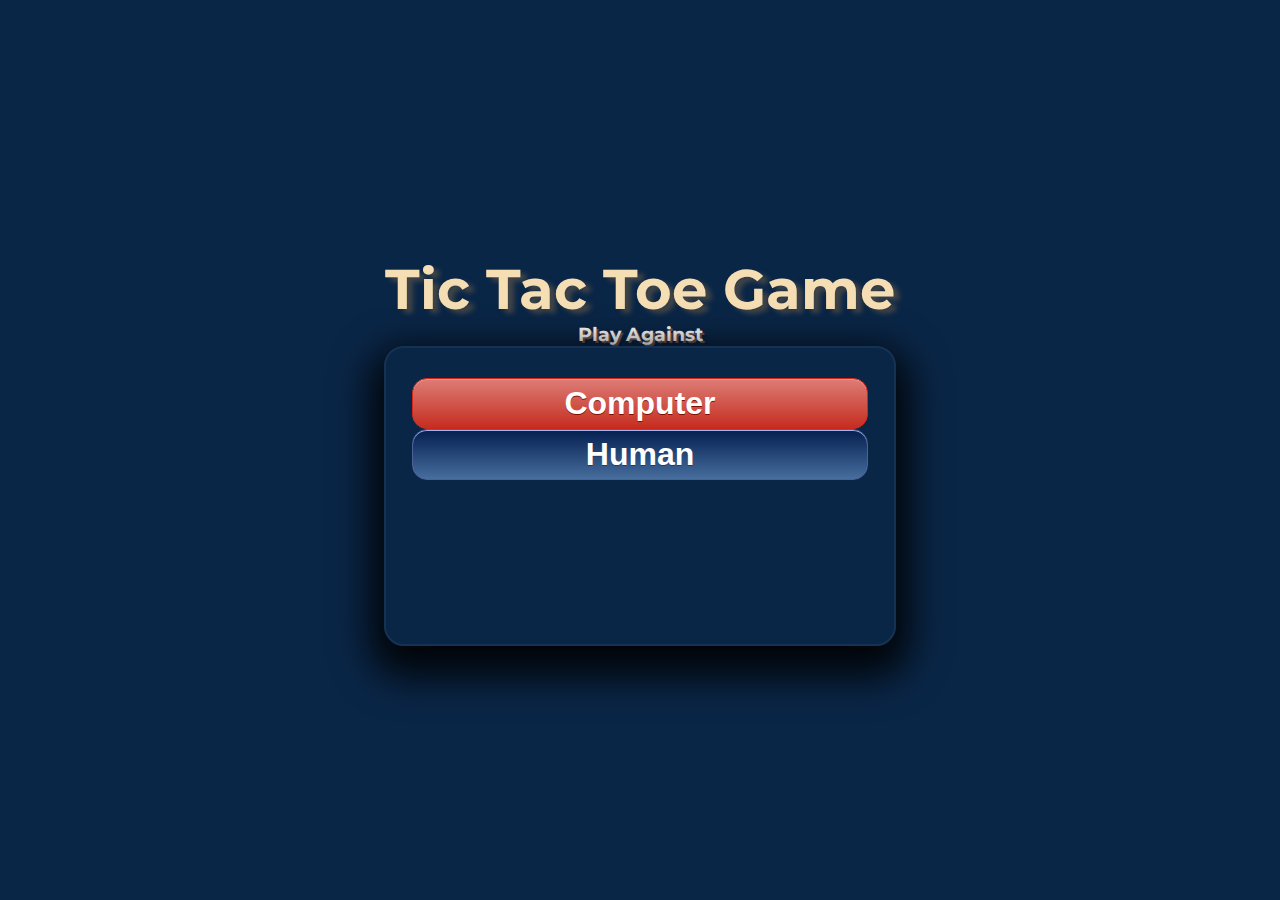
<file: index.html>
<!doctype html>
<html lang="en">
  <head>
    <meta charset="utf-8">
    <meta name="viewport" content="width=device-width, initial-scale=1">
    <title>Tic Tac Toe Game</title>
    <!-- Bootstrap Link -->
    <link href="https://cdn.jsdelivr.net/npm/bootstrap@5.3.0-alpha1/dist/css/bootstrap.min.css" rel="stylesheet" integrity="sha384-GLhlTQ8iRABdZLl6O3oVMWSktQOp6b7In1Zl3/Jr59b6EGGoI1aFkw7cmDA6j6gD" crossorigin="anonymous">
    <!-- Google Fonts -->
    <link rel="preconnect" href="https://fonts.googleapis.com"><link rel="preconnect" href="https://fonts.gstatic.com" crossorigin><link href="https://fonts.googleapis.com/css2?family=Montserrat&display=swap" rel="stylesheet">
    <!-- External CSS -->
    <link rel="stylesheet" href="css/styles.css">
</head>
  <body>
    <h1>Tic Tac Toe Game</h1>
    <h3 class="mt-2">Play Against</h3>
    <div class="optionDiv d-flex flex-column justify-content-around align-items-center mt-3">
        <a class="computerLink d-flex justify-content-center align-items-center" href="computer/computer.html">Computer</a>
        <a class="humanLink d-flex justify-content-center align-items-center" href="human/human.html">Human</a>
    </div>
    <!-- Bootstrap Script -->
    <script src="https://cdn.jsdelivr.net/npm/bootstrap@5.3.0-alpha1/dist/js/bootstrap.bundle.min.js" integrity="sha384-w76AqPfDkMBDXo30jS1Sgez6pr3x5MlQ1ZAGC+nuZB+EYdgRZgiwxhTBTkF7CXvN" crossorigin="anonymous"></script>
</body>
</html>
</file>
<file: css/styles.css>
/* GENERAL STYLES */
* {
    margin: 0;
    padding: 0;
}
body {
    font-family: "Montserrat";
    width: 100%;
    height: 100vh;
    background-color: #0A2647;
    color: wheat;
    text-align: center;
    display: flex;
    flex-direction: column;
    justify-content: center;
    align-items: center;
}
a {
    text-decoration: none;
    color: wheat;
}
h1 {
    font-size: 3.5rem;
    font-weight: bold;
    text-shadow: 6px 4px 5px #424547;
}
h3 {
    color: #FFFFFF;
    text-shadow: 2px 2px 0px #645353, 5px 4px 0px rgba(0,0,0,0.15);
}

/* CONCRETE STYLES */
.optionDiv {
    box-sizing: border-box;
    padding: 30px 0;
    width: 40%;
    height: 300px;
    border-radius: 20px;
    border: 2px solid #153253;
    box-shadow: 0px 17px 38px 14px rgba(0,0,0,0.89);
    -webkit-box-shadow: 0px 17px 38px 14px rgba(0,0,0,0.89);
    -moz-box-shadow: 0px 17px 38px 14px rgba(0,0,0,0.89);
}

.computerLink {
    width: 80%;
	box-shadow:inset 0px 1px 0px 0px #f5978e;
	background: linear-gradient(to bottom, #db7972 5%, #c62d1f 100%);
	background-color:#db7972;
	border-radius: 15px;
	border: 1px solid #d02718;
	display:inline-block;
	cursor:pointer;
	color:#ffffff;
	font-family:Arial;
	font-size:2rem;
	font-weight:bold;
	padding: 6px 24px;
	text-decoration:none;
	text-shadow: 0px 1px 0px #810e05;
}
.computerLink:hover {
	background:linear-gradient(to bottom, #c62d1f 5%, #db7972 100%);
	background-color:#c62d1f;
}
.computerLink:active {
	position:relative;
	top:2px;
}

.humanLink {
    width: 80%;
	box-shadow:inset 0px 1px 0px 0px #9fb4f2;
	background:linear-gradient(to bottom, #072354 5%, #476e9e 100%);
	background-color:#072354;
	border-radius: 15px;
	border:1px solid #4e6096;
	display:inline-block;
	cursor:pointer;
	color:#ffffff;
	font-family:Arial;
	font-size: 2rem;
	font-weight:bold;
	padding:6px 24px;
	text-decoration:none;
	text-shadow:0px 1px 0px #283966;
}
.humanLink:hover {
	background:linear-gradient(to bottom, #476e9e 5%, #072354 100%);
	background-color:#476e9e;
}
.humanLink:active {
	position:relative;
	top:2px;
}

/* Media Query For Ipad */
@media (max-width: 820px) {
	.optionDiv {
		width: 80%;
	}
}

/* Media Query For Smartphone */
@media (max-width: 576px) {
	h1 {
		font-size: 2.5rem;
	}
	.optionDiv {
		width: 90%;
	}
}
</file>
